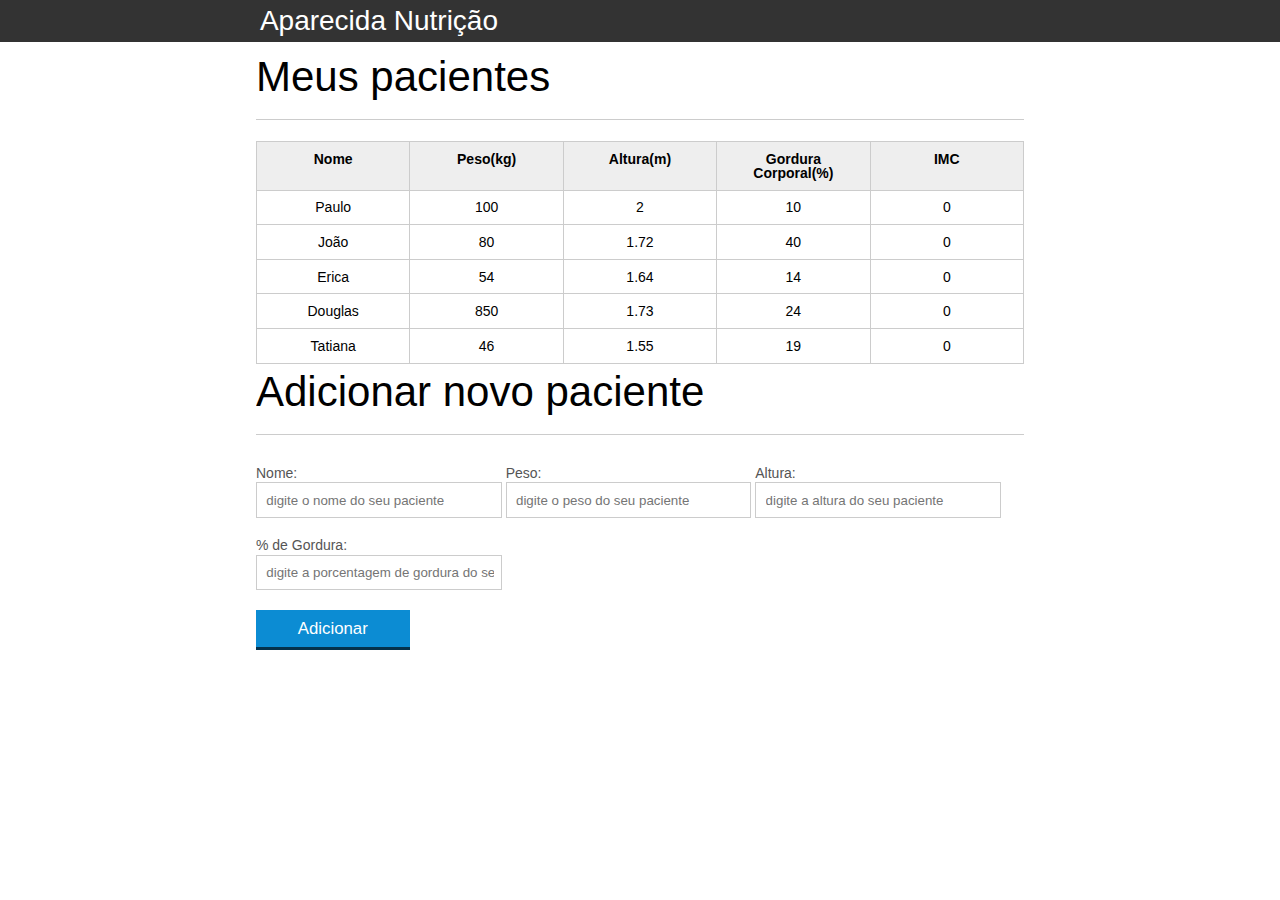
<file: index.html>
<!DOCTYPE html>
<html lang="pt-br">
	<head>
		<meta charset="UTF-8">
		<title>Aparecida Nutrição</title>
		<link rel="icon" href="favicon.ico" type="image/x-icon">
		<link rel="stylesheet" type="text/css" href="css/reset.css">
		<link rel="stylesheet" type="text/css" href="css/index.css">

	</head>
	<body>

		<header>
			<div class="container">
				<h1 class="titulo" data-titulo>Aparecida Nutrição</h1>
			</div>
		</header>
		<main>
			<section class="container">
				<h2>Meus pacientes</h2>
				<table>
					<thead>
						<tr>
							<th>Nome</th>
							<th>Peso(kg)</th>
							<th>Altura(m)</th>
							<th>Gordura Corporal(%)</th>
							<th>IMC</th>
						</tr>
					</thead>
					<tbody id="tabela-pacientes">
						<tr class="paciente" id="primeiroPaciente">
							<td class="info-nome">Paulo</td>
							<td class="info-peso">100</td>
							<td class="info-altura">2</td>
							<td class="info-gordura">10</td>
							<td class="info-imc">0</td>
						</tr>

						<tr class="paciente" >
							<td class="info-nome">João</td>
							<td class="info-peso">80</td>
							<td class="info-altura">1.72</td>
							<td class="info-gordura">40</td>
							<td class="info-imc">0</td>
						</tr>

						<tr class="paciente" >
							<td class="info-nome">Erica</td>
							<td class="info-peso">54</td>
							<td class="info-altura">1.64</td>
							<td class="info-gordura">14</td>
							<td class="info-imc">0</td>
						</tr>

						<tr class="paciente">
							<td class="info-nome">Douglas</td>
							<td class="info-peso">850</td>
							<td class="info-altura">1.73</td>
							<td class="info-gordura">24</td>
							<td class="info-imc">0</td>
						</tr>
						<tr class="paciente" >
							<td class="info-nome">Tatiana</td>
							<td class="info-peso">46</td>
							<td class="info-altura">1.55</td>
							<td class="info-gordura">19</td>
							<td class="info-imc">0</td>
						</tr>
					</tbody>
				</table>
				
			</section>	
			<section class="container">
				<h2 id="titulo-form">Adicionar novo paciente</h2>
				<form id="form-adiciona">
					<div class="grupo">
						<label for="nome">Nome:</label>
						<input id="nome" name="nome" type="text" placeholder="digite o nome do seu paciente" class="campo">
					</div>
					<div class="grupo">
						<label for="peso">Peso:</label>
						<input id="peso" name="peso" type="text" placeholder="digite o peso do seu paciente" class="campo campo-medio">
					</div>
					<div class="grupo">
						<label for="altura">Altura:</label>
						<input id="altura" name="altura" type="text" placeholder="digite a altura do seu paciente" class="campo campo-medio">
					</div>
					<div class="grupo">
						<label for="gordura">% de Gordura:</label>
						<input id="gordura" type="text" placeholder="digite a porcentagem de gordura do seu paciente" class="campo campo-medio">
					</div>
			
					<button id="adicionar-paciente" class="botao bto-principal">Adicionar</button>
				</form>
			
			</section>		
		</main>
		<script src="js/peso.js"></script>
	</body>
</html>
</file>
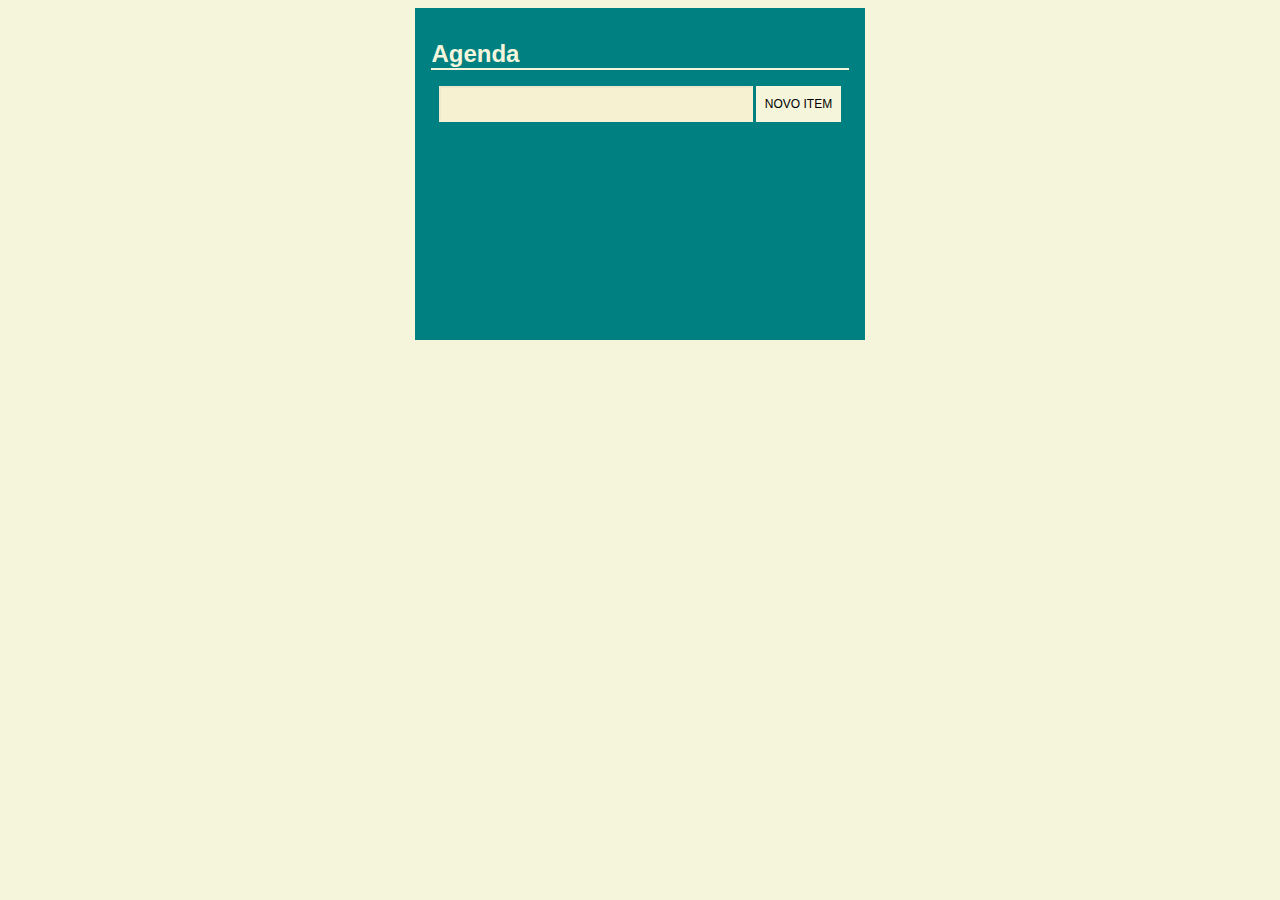
<file: exercicio_agenda/index.html>
<!DOCTYPE html>
<html lang="pt-br">
<head>
    <meta charset="UTF-8">
    <meta http-equiv="X-UA-Compatible" content="IE=edge">
    <meta name="viewport" content="width=device-width, initial-scale=1.0">
    <link rel="stylesheet" href="assets/style.css">
    <title>Tarefas</title>
</head>
<body>
    <div class="principal">
        <h1 class="titulo">
            Agenda
        </h1>

        <form class="form" action="">
            <input class="form-input" type="text" data-form-input>
            <button class="form-button " data-form-button> Novo Item </button>
            
        </form>
    
        <ul class="lista" data-list>
           
        </ul>        
    </div>
    <script src="assets/ListaTarefas.js"></script>
</body>
</html>
</file>
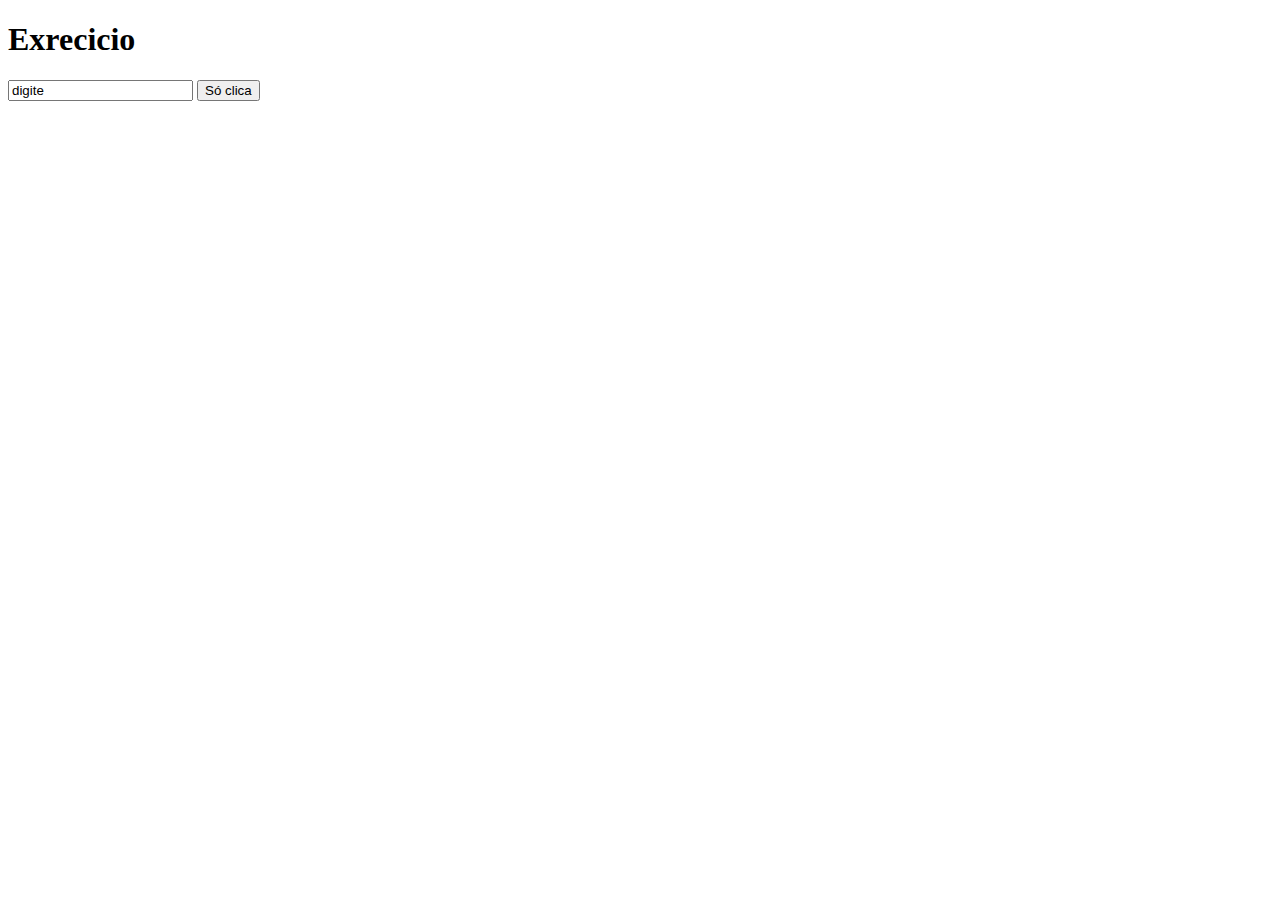
<file: exercicio_agenda/dom1_ex.html>
<!DOCTYPE html>
<html lang="en">
<head>
    <meta charset="UTF-8">
    <meta http-equiv="X-UA-Compatible" content="IE=edge">
    <meta name="viewport" content="width=device-width, initial-scale=1.0">
    <title>Document</title>
</head>
<body>
    <h1>Exrecicio</h1>

    <input type="text" id="textNome" value="digite">
    <button onclick="escrever()">Só clica</button>
    <div id="msg"></div>

    <script>
        const textNome2 = document.querySelector('#textNome');
        
        function escrever(){
            var nome = textNome2.value;
            document.querySelector('#msg').innerHTML = " BEM-VINDO  <b>" +nome+ " </b>";
            
        }
    </script>
</body>
</html>
</file>
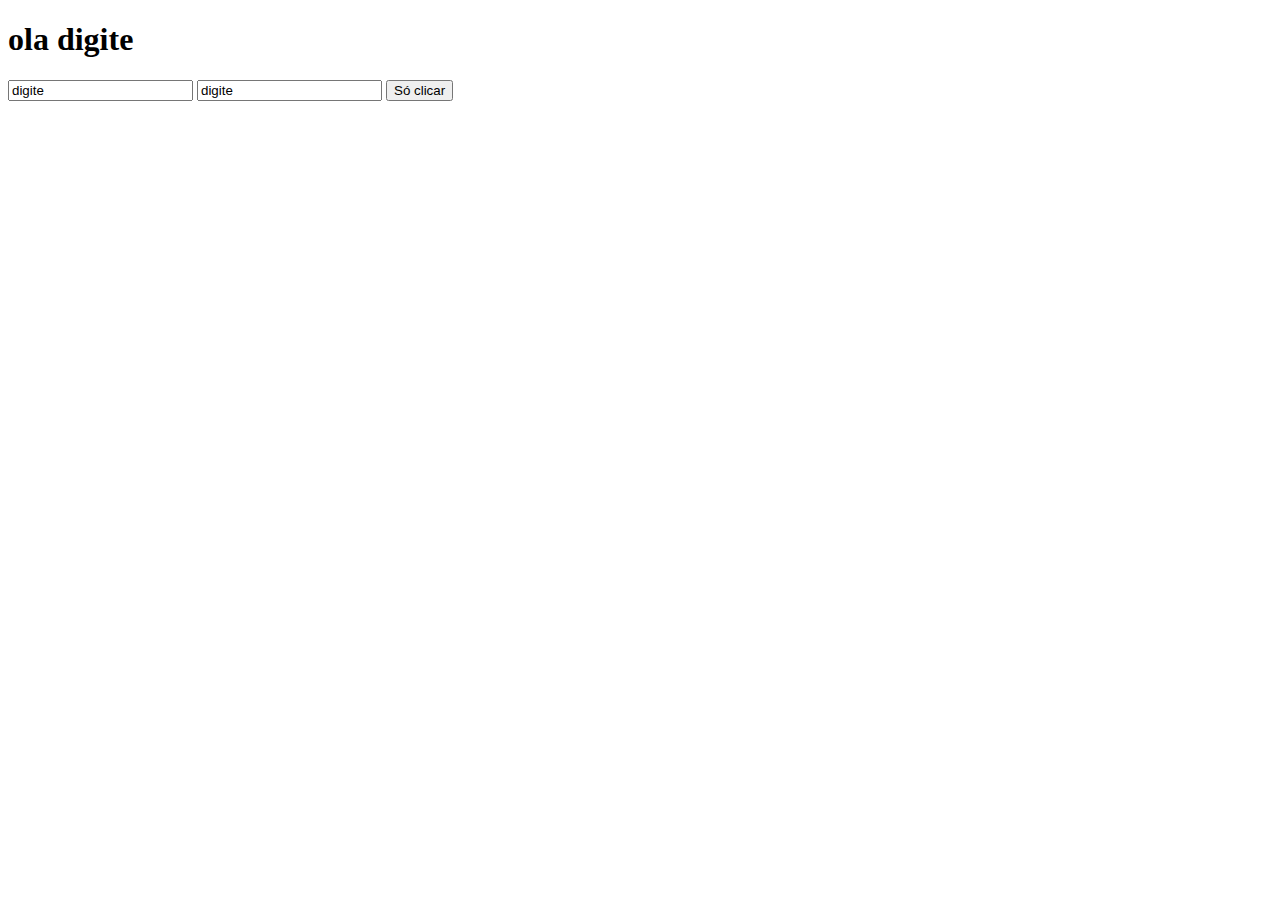
<file: exercicio_agenda/dom2_ex.html>
<!DOCTYPE html>
<html lang="en">
<head>
    <meta charset="UTF-8">
    <meta http-equiv="X-UA-Compatible" content="IE=edge">
    <meta name="viewport" content="width=device-width, initial-scale=1.0">
    <title>Document</title>
</head>
<body>
    <h1>ola digite</h1>
    <input type="text" id="textNome" value="digite">
    <input type="text" id="textSobrenome" value="digite">

    <button onclick="escrever()" >Só clicar</button>
    <div id="smg"></div>



    <script>
        const textNome2 = document.querySelector("#textNome");
        const textSobrenome2 = document.querySelector("#textSobrenome");
        function escrever(){
            var nome = textNome2.value;
            var sobrenome = textSobrenome2.value;
            document.querySelector("#smg").innerHTML =  "informe seu nome =  <b> "+nome+"</b> imfore seu sobrenome = <b> " +sobrenome+"</b>";
           /*  document.querySelector('#smg').value = `${nome}  ${sobrenome}`; */



            
        }
    </script>
</body>
</html>
</file>
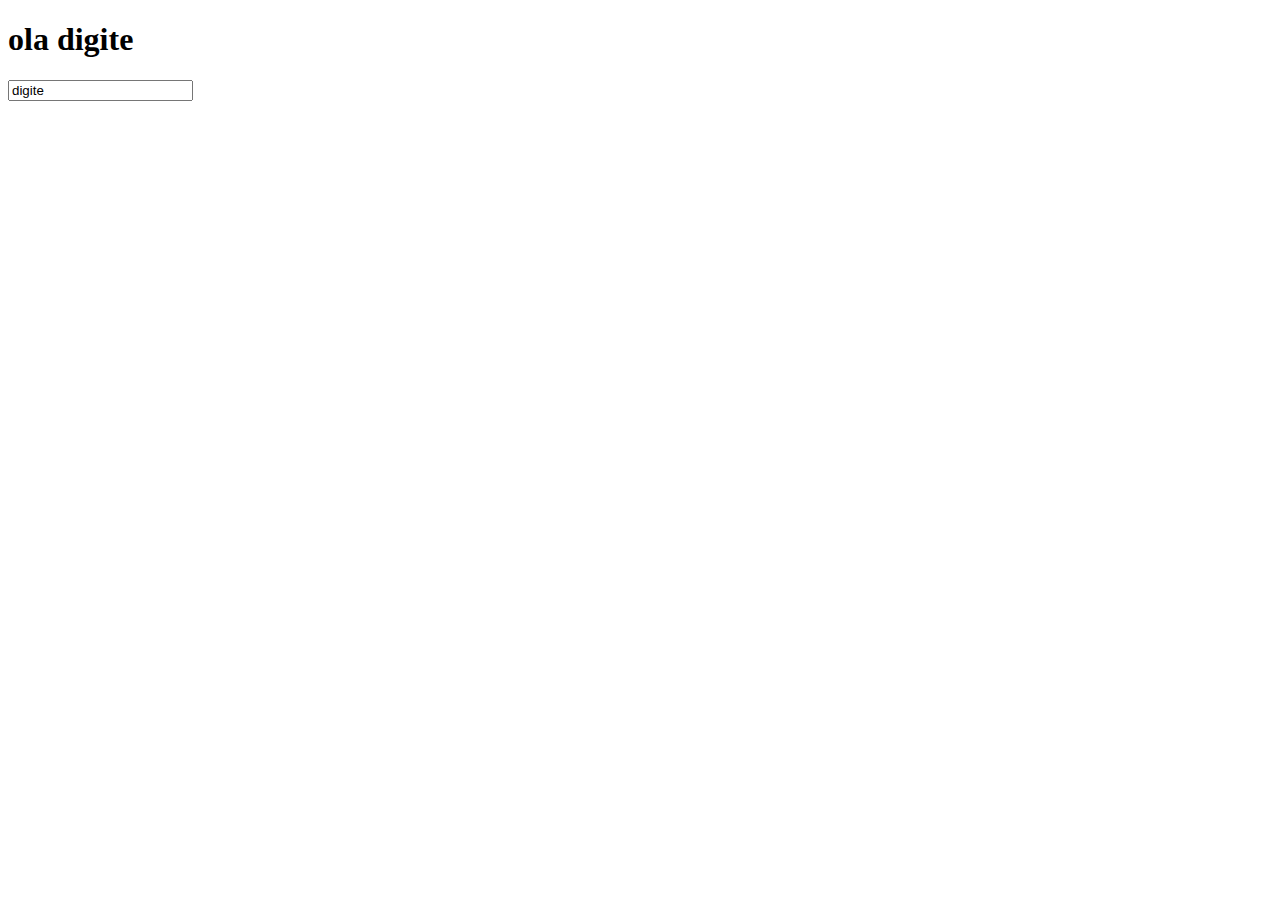
<file: exercicio_agenda/dom2B_ex.html>
<!DOCTYPE html>
<html lang="en">
<head>
    <meta charset="UTF-8">
    <meta http-equiv="X-UA-Compatible" content="IE=edge">
    <meta name="viewport" content="width=device-width, initial-scale=1.0">
    <title>Document</title>
</head>
<body>
    <h1>ola digite</h1>
    <input type="text" id="textNome" value="digite">
    



    <script>
        //const textNome2 = document.querySelector("#textNome");
        //const textSobrenome2 = document.querySelector("#textSobrenome");
         const nome = prompt("Digite seu nome")
         const sobrenome = prompt("Digite seu sobrenome")

         const nome2 = document.querySelector("#txtNome").value

        document.querySelector("#textNome").value = nome+" "+sobrenome
    
    </script>
</body>
</html>
</file>
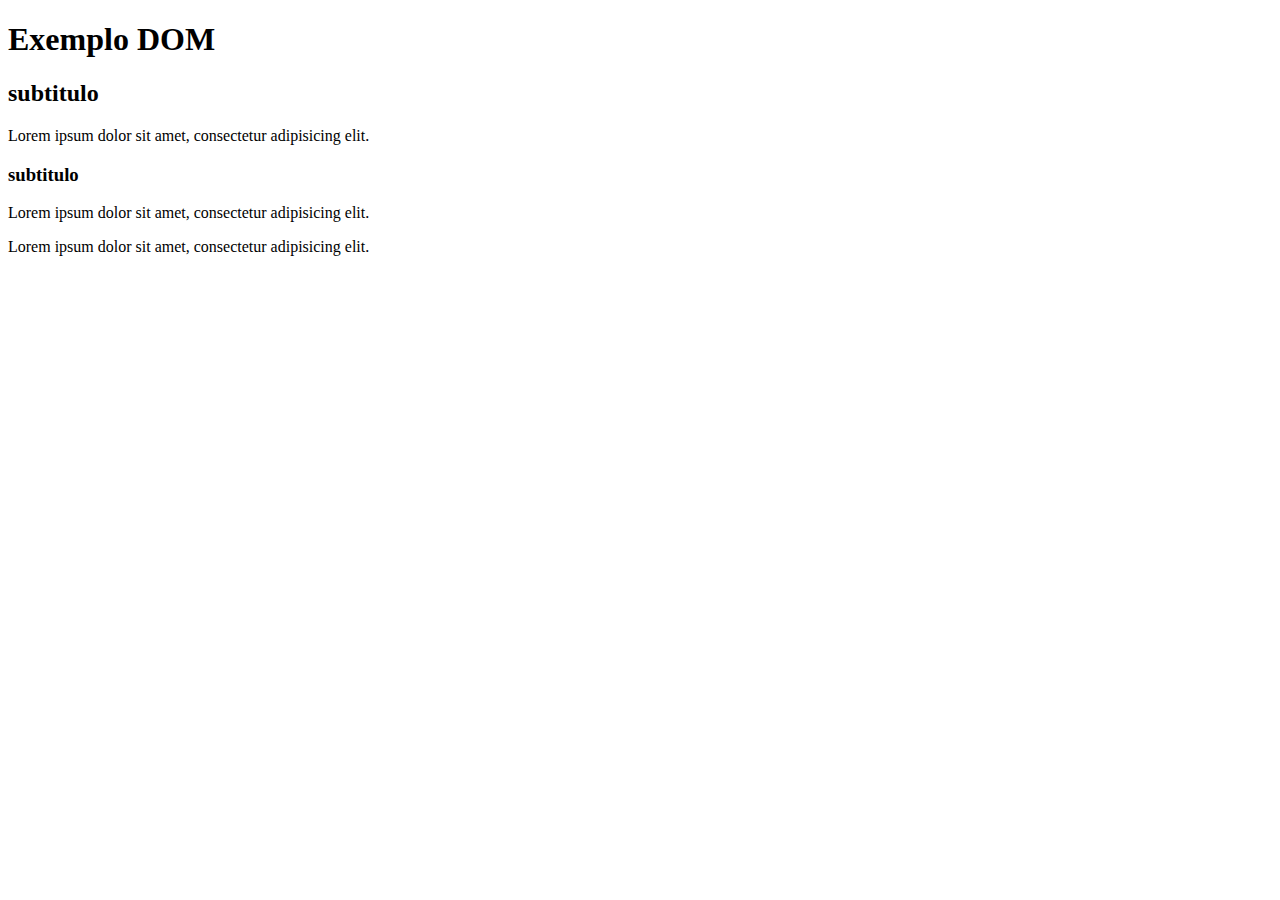
<file: exercicio_agenda/dom_exemplo.html>
<!doctype html>
<html>
    <head>
        <title>Exemplo DOM</title>
        <meta charset="utf-8">
    </head>
    <body>
        <h1>Exemplo DOM</h1>
        
        <main class="cmain" id="idmain">
            <h2>subtitulo</h2>
            <p id="pmain" class="pmain">Lorem ipsum dolor sit amet, consectetur adipisicing elit. </p>
        </main> 
        
        <section class="csection" id="idsection">
            <h3>subtitulo</h3>
            <p class="paragrafos">Lorem ipsum dolor sit amet, consectetur adipisicing elit. </p>
            <p class="paragrafos">Lorem ipsum dolor sit amet, consectetur adipisicing elit. </p>
        </section>
        
        <script>
            
        </script>
        
    </body>
</html>
</file>
<file: css/index.css>
*{
	box-sizing: border-box;
 }

body{
	font-family: "Helvetica Neue", "Helvetica", Helvetica, Arial, sans-serif;
	font-size: 14px;
}

header{
	background-color: #333;
	height: 3em;
	color: #FFF;
	margin-bottom: 1em;
}

header h1{
	font-size: 2em;
	display:inline-block;
	vertical-align:	middle;
}
header h2{
	font-size: 2em;
	display:inline-block;
	vertical-align:	middle;
}

header .container:before{
	content: '';
	display:inline-block;
	height: 100%;
	vertical-align:	middle;
}

.container{
	width: 60%;
	height: 100%;
	margin: 0 auto;
}

section{
	margin: 2em 0;
	overflow: hidden;
}

section h2{
	font-size: 3em;
	display: block;
	padding-bottom: .5em;
	border-bottom: 1px solid #ccc;
	margin-bottom: .5em;
}

table{
	width: 100%;
	margin-bottom : .5em;
    table-layout: fixed;

}

td, th {
	padding: .7em;
	margin: 0;
	border: 1px solid #ccc;
	text-align: center;
}

th{
	font-weight: bold;
	background-color: #EEE;
}

label{
	color: #555;
	display: block;
	margin-bottom: .2em;
}

.campo{
	margin: 0;
	padding-bottom: 1em;
	width: 100%;
	border: 1px solid #ccc;
	padding: .7em;
	width: 100%;
}

.campo-medio{
	display: inline-block;
	padding-right: .5em;
}

.grupo{
	width: 32%;
	display: inline-block;
	padding: 10px 0px;
}

button{
	padding: .5em 2em;
	border: 0;
	border-bottom: 3px solid;
	font-size: 1.2em;
	cursor: pointer;
	margin: 0;
	margin-top: -3px;
	color: #fff;
	background-color:#0c8cd3;
	border-color: #04324c;
	width: 20%;
    display: block;
    clear: both;
    margin: 10px 0px;

}

button:active{
	margin-top:0px;
	border: 0;
}

button[disabled=disabled], button:disabled {
    background-color: gray;
	border-color: darkgray;

}

.adicionar-paciente{
    margin-top: 30px;
}

.campo-invalido{
	border: 1px solid red;
}
</file>
<file: exercicio_agenda/assets/style.css>
body{
    background-color:beige;
    font-family: Arial, Helvetica, sans-serif;
}

.principal{
    width: 33%;
    min-height: 300px;
    margin:auto;
    padding: 1em;
    background-color: teal;
}
.titulo {
    border-bottom: 2px solid beige;
    font-size: 1.5rem;
    color: beige;
  }

.form{
    display: flex;
    justify-content: center;
}
.form-input,
.form-button {
  border-radius: 0;
  padding: 0.75em;
  font-size: 0.75em;
}
.form-input {
    outline: none;
    width: 70%;
    background-color: #F6F1D1;
    border-color: rgba(255, 255, 255, 0.1);
  }
.form-button {
    border: 1px;
    background: beige;
    text-transform: uppercase;
    cursor: pointer;
    margin-left: 0.25em;
  }
.lista{
    padding: 0;
    list-style: none;
    width: 100%;
}
.tarefa{
    background-color: darkslategray;
    color: #F6F1D1;
    display: flex;
    justify-content: space-between;
    margin-bottom: 0.5em;
    padding: 1.5em;
}
.conteudo{
    margin: 0;
}
.clicado{
    background-color: beige;
    border: none;
    box-shadow: 0 0 8px rgba(0, 0, 0, 0.1);
    outline: none;
    border-radius: 2px;
    padding: .5em;
    cursor: pointer;
}
.feito{
    text-decoration: line-through;
}
</file>
